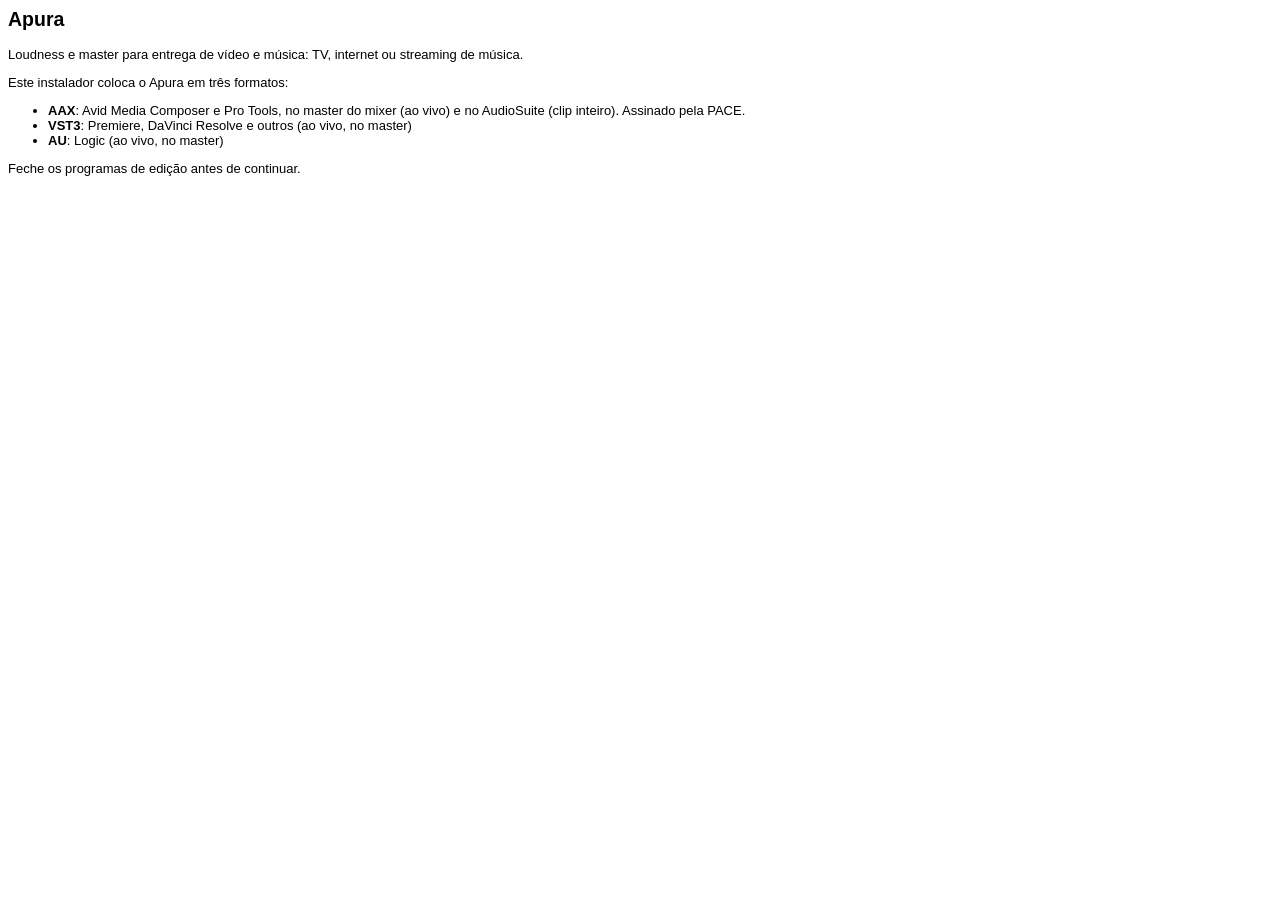
<file: scripts/instalador/bem-vindo.html>
<html><body style="font-family:-apple-system,Helvetica;font-size:13px">
<h2>Apura</h2>
<p>Loudness e master para entrega de vídeo e música: TV, internet ou streaming de música.</p>
<p>Este instalador coloca o Apura em três formatos:</p>
<ul>
<li><b>AAX</b>: Avid Media Composer e Pro Tools, no master do mixer (ao vivo) e no AudioSuite (clip inteiro). Assinado pela PACE.</li>
<li><b>VST3</b>: Premiere, DaVinci Resolve e outros (ao vivo, no master)</li>
<li><b>AU</b>: Logic (ao vivo, no master)</li>
</ul>
<p>Feche os programas de edição antes de continuar.</p>
</body></html>
</file>
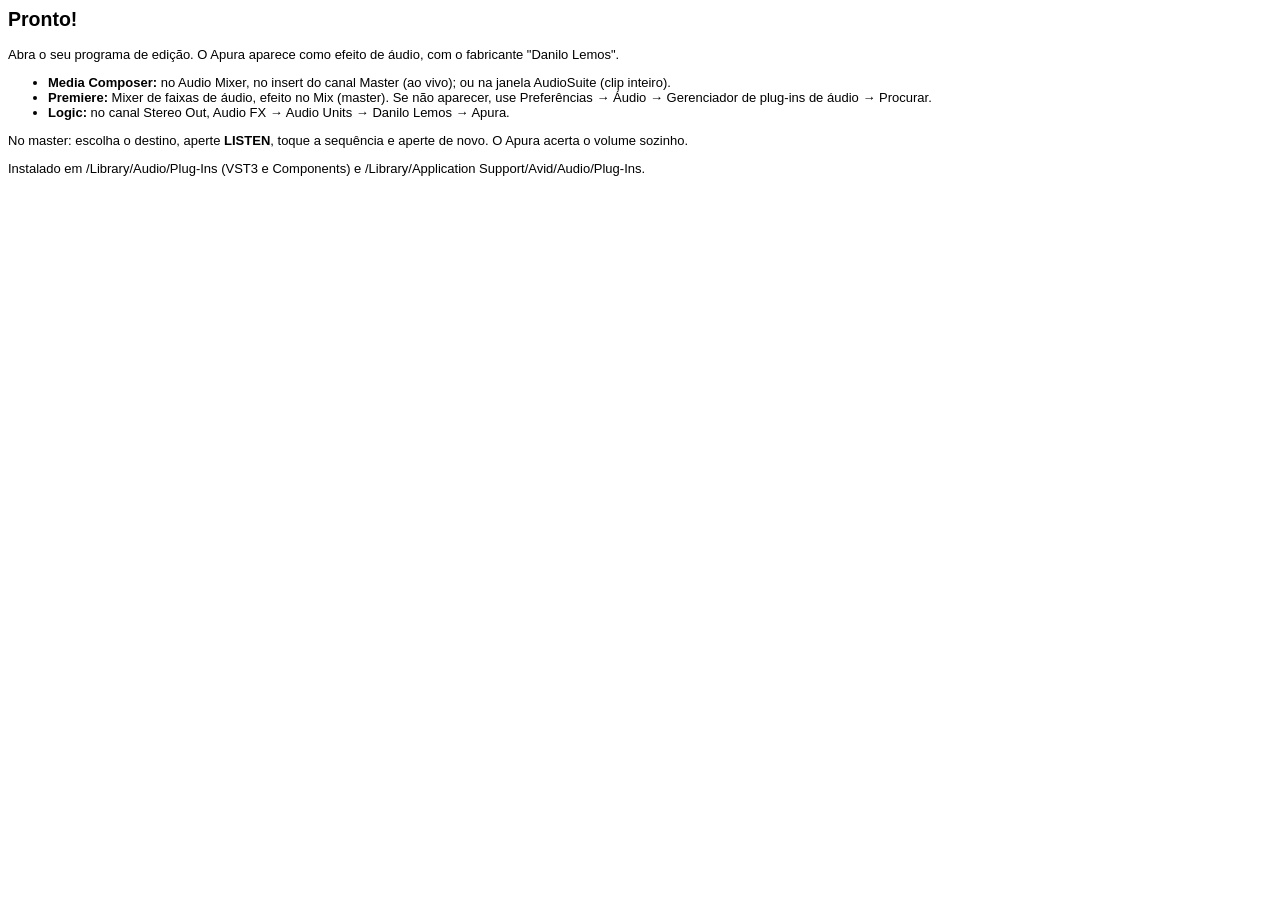
<file: scripts/instalador/concluido.html>
<html><body style="font-family:-apple-system,Helvetica;font-size:13px">
<h2>Pronto!</h2>
<p>Abra o seu programa de edição. O Apura aparece como efeito de áudio, com o fabricante "Danilo Lemos".</p>
<ul>
<li><b>Media Composer:</b> no Audio Mixer, no insert do canal Master (ao vivo); ou na janela AudioSuite (clip inteiro).</li>
<li><b>Premiere:</b> Mixer de faixas de áudio, efeito no Mix (master). Se não aparecer, use Preferências → Áudio → Gerenciador de plug-ins de áudio → Procurar.</li>
<li><b>Logic:</b> no canal Stereo Out, Audio FX → Audio Units → Danilo Lemos → Apura.</li>
</ul>
<p>No master: escolha o destino, aperte <b>LISTEN</b>, toque a sequência e aperte de novo. O Apura acerta o volume sozinho.</p>
<p>Instalado em /Library/Audio/Plug-Ins (VST3 e Components) e /Library/Application Support/Avid/Audio/Plug-Ins.</p>
</body></html>
</file>
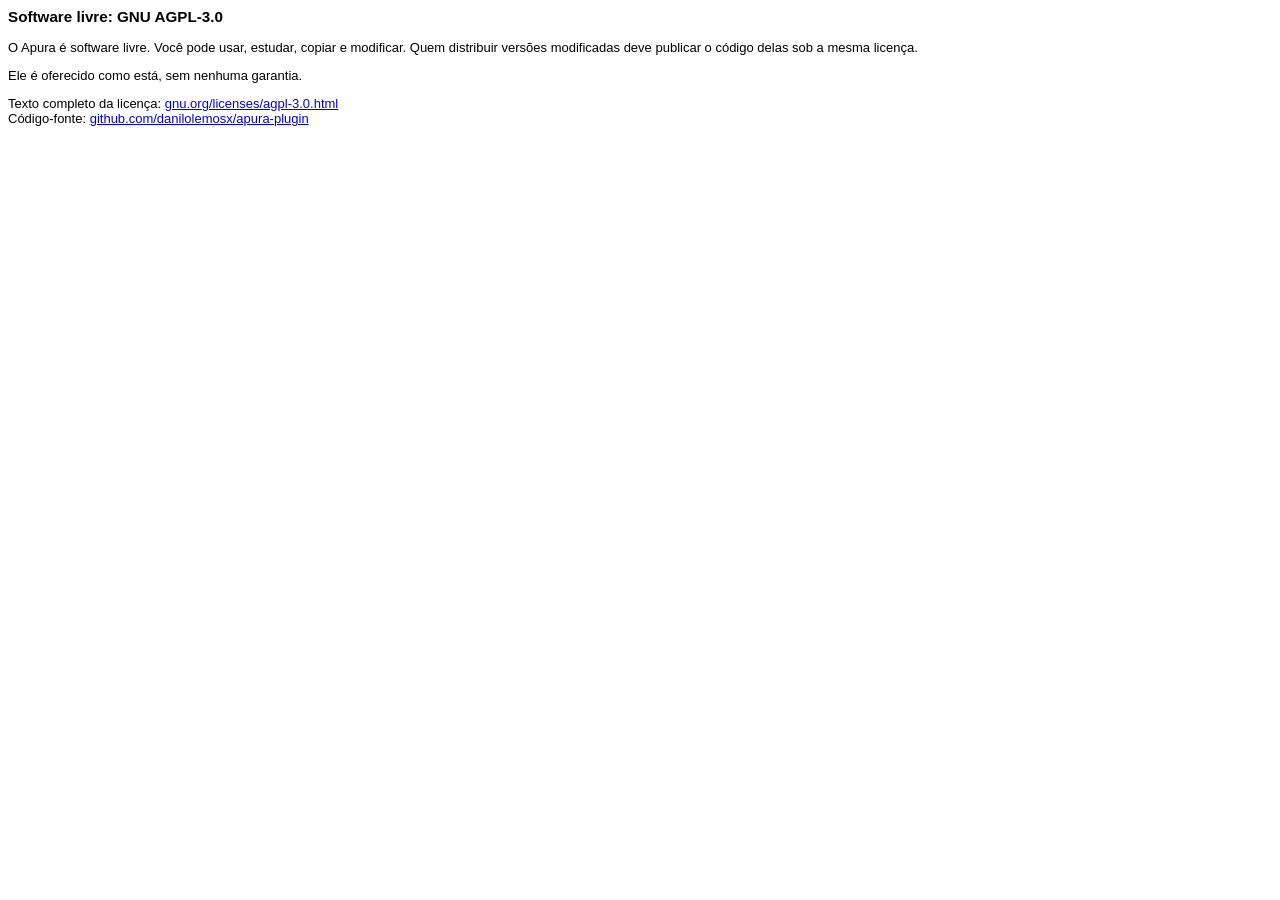
<file: scripts/instalador/licenca.html>
<html><body style="font-family:-apple-system,Helvetica;font-size:13px">
<h3>Software livre: GNU AGPL-3.0</h3>
<p>O Apura é software livre. Você pode usar, estudar, copiar e modificar. Quem distribuir versões
modificadas deve publicar o código delas sob a mesma licença.</p>
<p>Ele é oferecido como está, sem nenhuma garantia.</p>
<p>Texto completo da licença: <a href="https://www.gnu.org/licenses/agpl-3.0.html">gnu.org/licenses/agpl-3.0.html</a><br>
Código-fonte: <a href="https://github.com/danilolemosx/apura-plugin">github.com/danilolemosx/apura-plugin</a></p>
</body></html>
</file>
